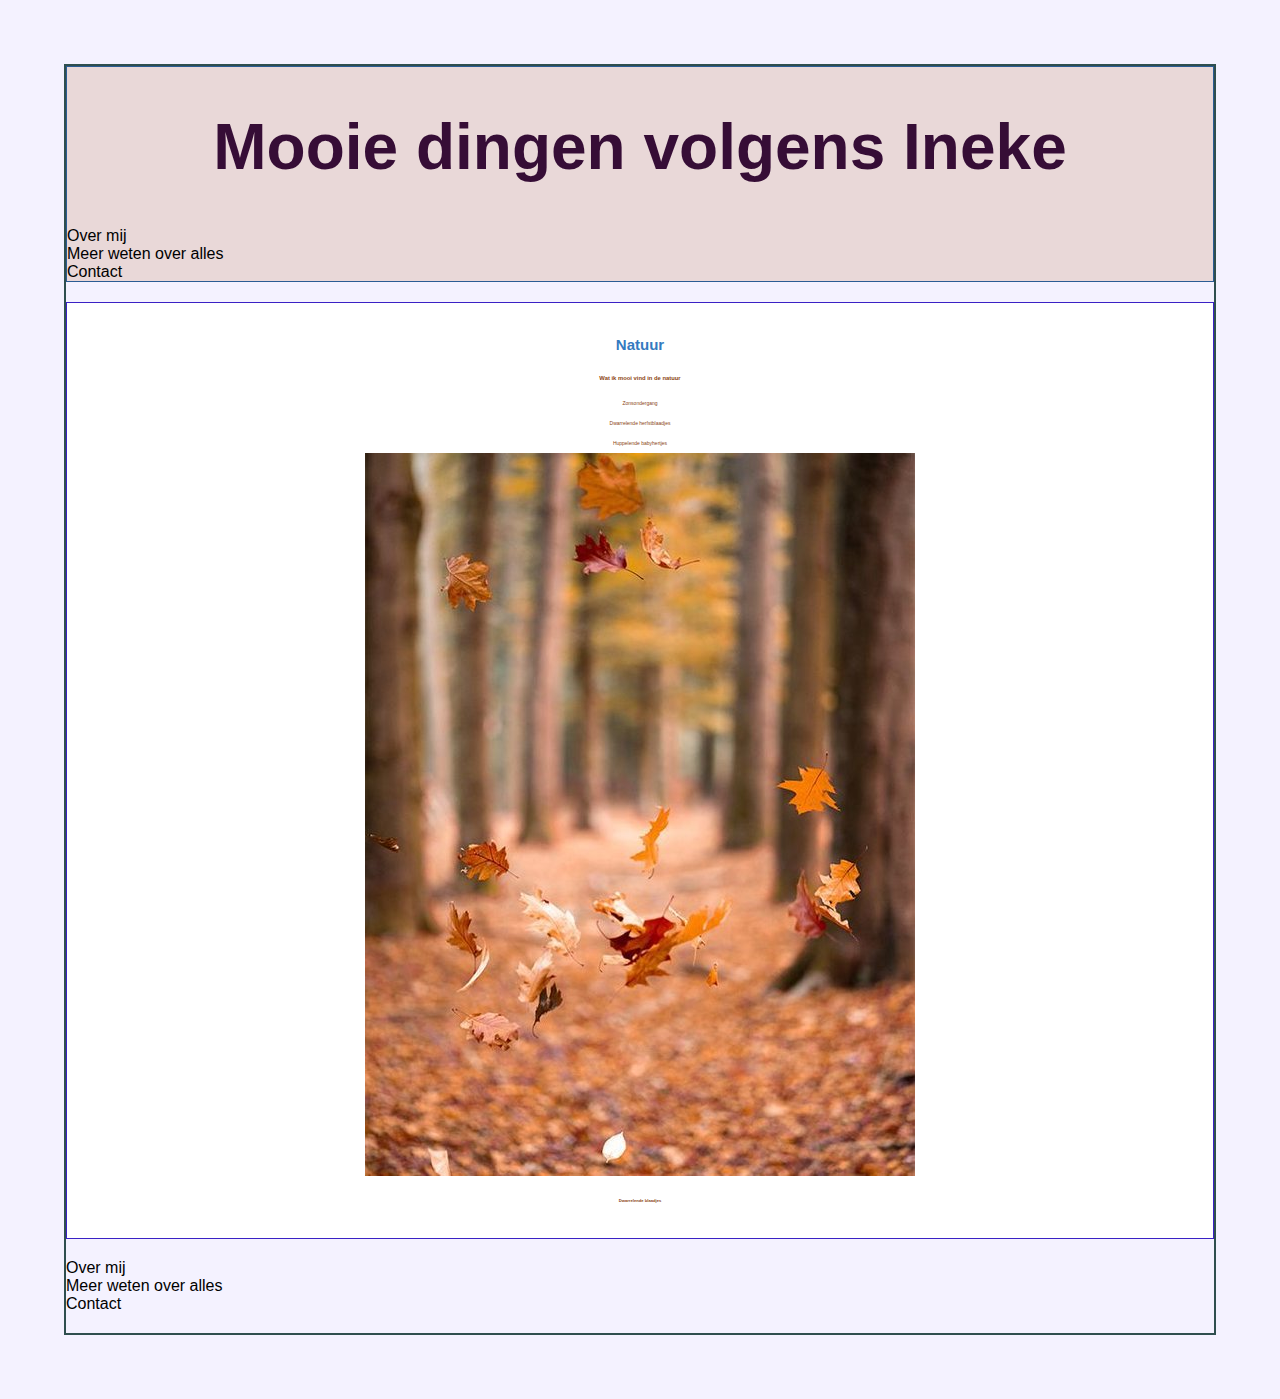
<file: index.html>
<!DOCTYPE html>
<html>

<head>
    <title>Mijn eerste HTML</title>
    <link rel="stylesheet" type="text/css" href="styles.css">
</head>

<body>
    <header>
        <h1>Mooie dingen volgens Ineke</h1>
        <nav class="navigatie">
            <ul>
                <li><a href="about.html">Over mij</a></li>
                <li><a href="https://www.google.com" target="blank">Meer weten over alles</a></li>
                <li><a href="https://www.google.com" target="blank">Contact</a></li>
            </ul>
        </nav>
    </header>
    <main>
        <h2 id="green-background">Natuur</h2>
        <h3>Wat ik mooi vind in de natuur</h3>
        <ul>
            <li>Zonsondergang</li>
            <li>Dwarrelende herfstblaadjes</li>
            <li>Huppelende babyhertjes</li>
        </ul>
        <img src="550x723.jpg" alt="">
        <h5>Dwarrelende blaadjes</h5>
    </main>

    <footer>
        <nav>
            <ul class="navigatie">
                <li><a href="about.html">Over mij</a></li>
                <li><a href="https://www.google.com" target="blank">Meer weten over alles</a></li>
                <li><a href="https://www.google.com" target="blank">Contact</a></li>
            </ul>
        </nav>
    </footer>
</body>

</html>
</file>
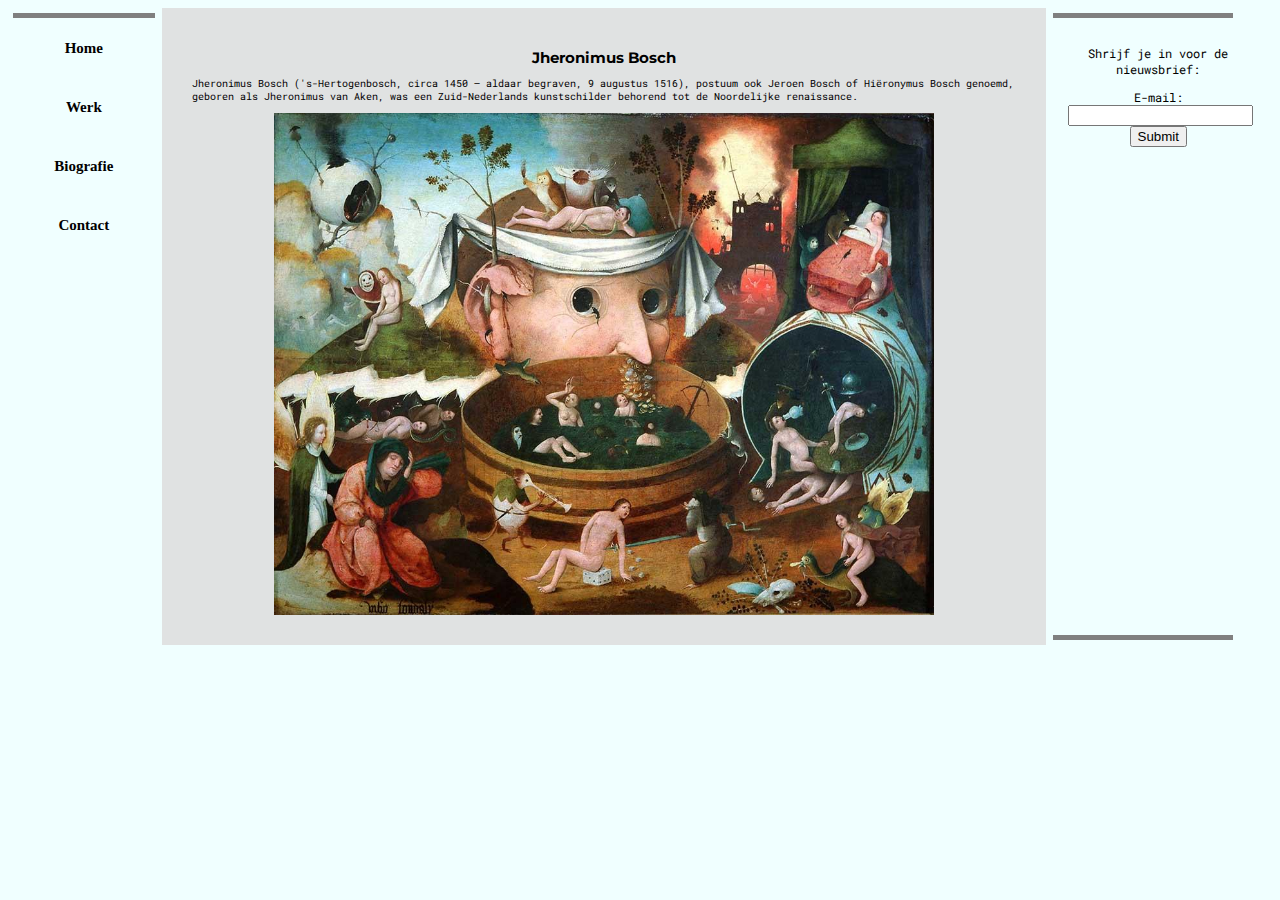
<file: Hackaton_Bosch/index.html>
<!DOCTYPE html>
<html>
    <head>
        <meta charset="UTF-8">
        <link rel="stylesheet" type="text/css" href="styles.css">
        <link rel="preconnect" href="https://fonts.googleapis.com">
        <link rel="preconnect" href="https://fonts.gstatic.com" crossorigin>
        <link href="https://fonts.googleapis.com/css2?family=Montserrat:wght@300&family=Roboto+Mono:wght@300&display=swap" rel="stylesheet">        
        <meta name="viewport" content="width=device-width, initial-scale=1.0">
        <title>Bosch</title>
    </head>
<body>
    <div class="boschgrid">
                <header>
                    <nav class="topnav">
                        <ul>
                            <li><a href="index.html">Home</a></li>
                            <li><a href="werk.html">Werk</a></li>
                            <li><a href="Biografie.html">Biografie</a></li>
                            <li><a href="contact.html">Contact</a></li>
                        </ul>
                    </nav>
                </header>
                <main>
                    <article>
                        <h1>Jheronimus Bosch</h1>
                        <p>
                            Jheronimus Bosch ('s-Hertogenbosch, circa 1450 – aldaar begraven, 9 augustus 1516), postuum ook Jeroen Bosch of Hiëronymus Bosch genoemd, geboren als Jheronimus van Aken, was een Zuid-Nederlands kunstschilder behorend tot de Noordelijke renaissance.
                        </p>
                            <img class="Tondalus" src="Bosch1.jpeg" alt="Tondalus Visioen" width="80%">
                    </article>
                </main>
                <footer>
                    <form class="newsletter" name="newsletter" method="POST" data-netlify="true">
                        <p>
                            Shrijf je in voor de nieuwsbrief:
                        </p>
                        <p>
                            <label>E-mail:<input type="email" name="email"> </label>
                            <input type="submit" name="submit">
                        </p>
                    </form>
                </footer>
    </div>
</body>
</html>
</file>
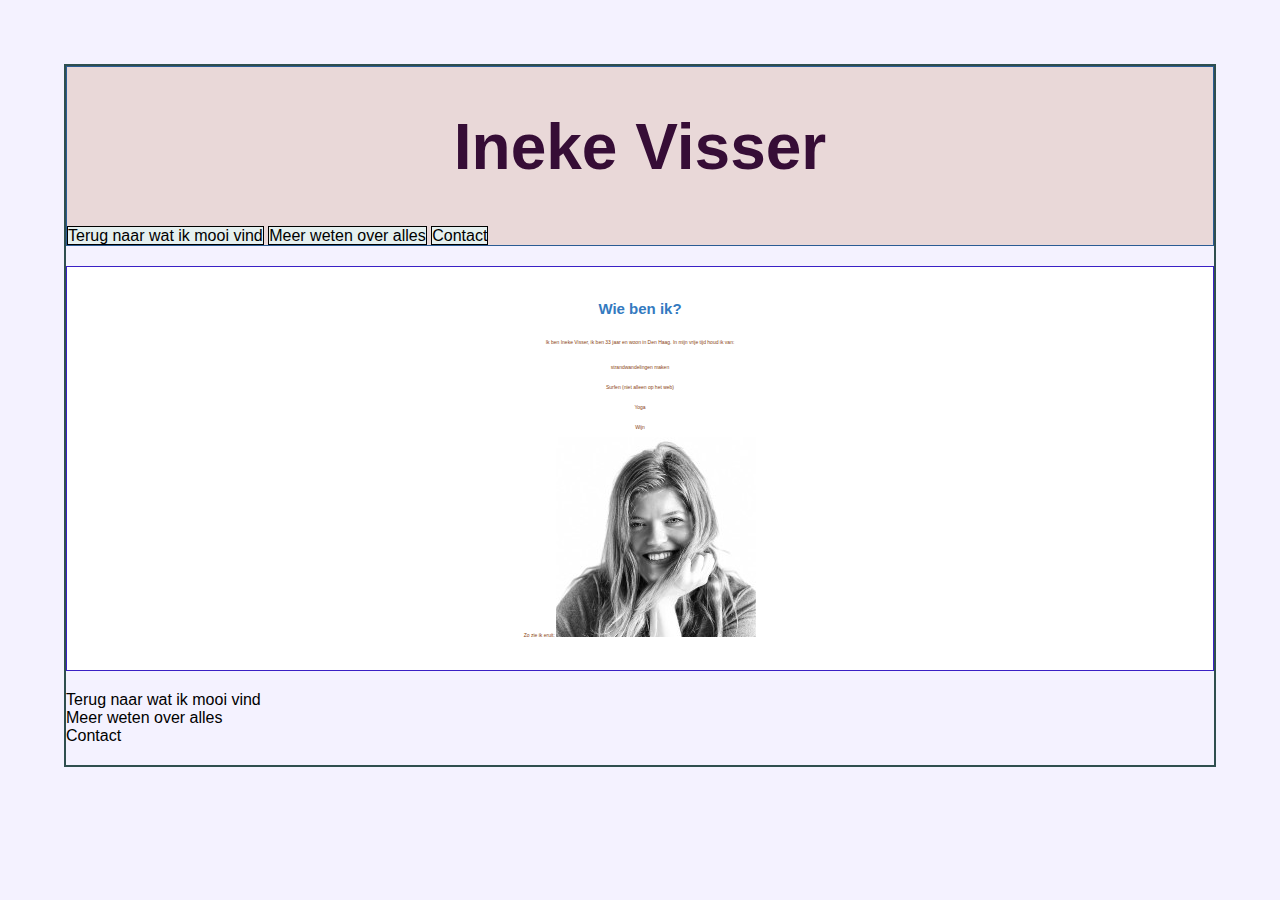
<file: about.html>
<!DOCTYPE html>
<html>

<head>
    <title>Over mij</title>
    <link rel="stylesheet" type="text/css" href="styles.css">
</head>

<body>
    <header>
        <h1>Ineke Visser</h1>
        <nav>
            <div class="navigation">
                <ul>
                    <li><a href="index.html">Terug naar wat ik mooi vind</a></li>
                    <li><a href="https://www.google.com" target="blank">Meer weten over alles</a></li>
                    <li><a href="https://www.google.com" target="blank">Contact</a></li>
                </ul>
            </div>
            
        </nav>
    </header>
    <main>
        <h2>Wie ben ik?</h2>
        <p>
            Ik ben Ineke Visser, ik ben 33 jaar en woon in Den Haag. In mijn vrije tijd houd ik van:
        <ul>
            <li>strandwandelingen maken</li>
            <li>Surfen (niet alleen op het web)</li>
            <li>Yoga</li>
            <li>Wijn</li>
        </ul>
        Zo zie ik eruit:
        <img src="Ineke.jpg" alt=>
        </p>
    </main>
    <footer>
        <nav>
            <ul>
                <li><a href="index.html">Terug naar wat ik mooi vind</a></li>
                <li><a href="https://www.google.com" target="blank">Meer weten over alles</a></li>
                <li><a href="https://www.google.com" target="blank">Contact</a></li>
            </ul>
        </nav>
    </footer>
</body>

</html>
</file>
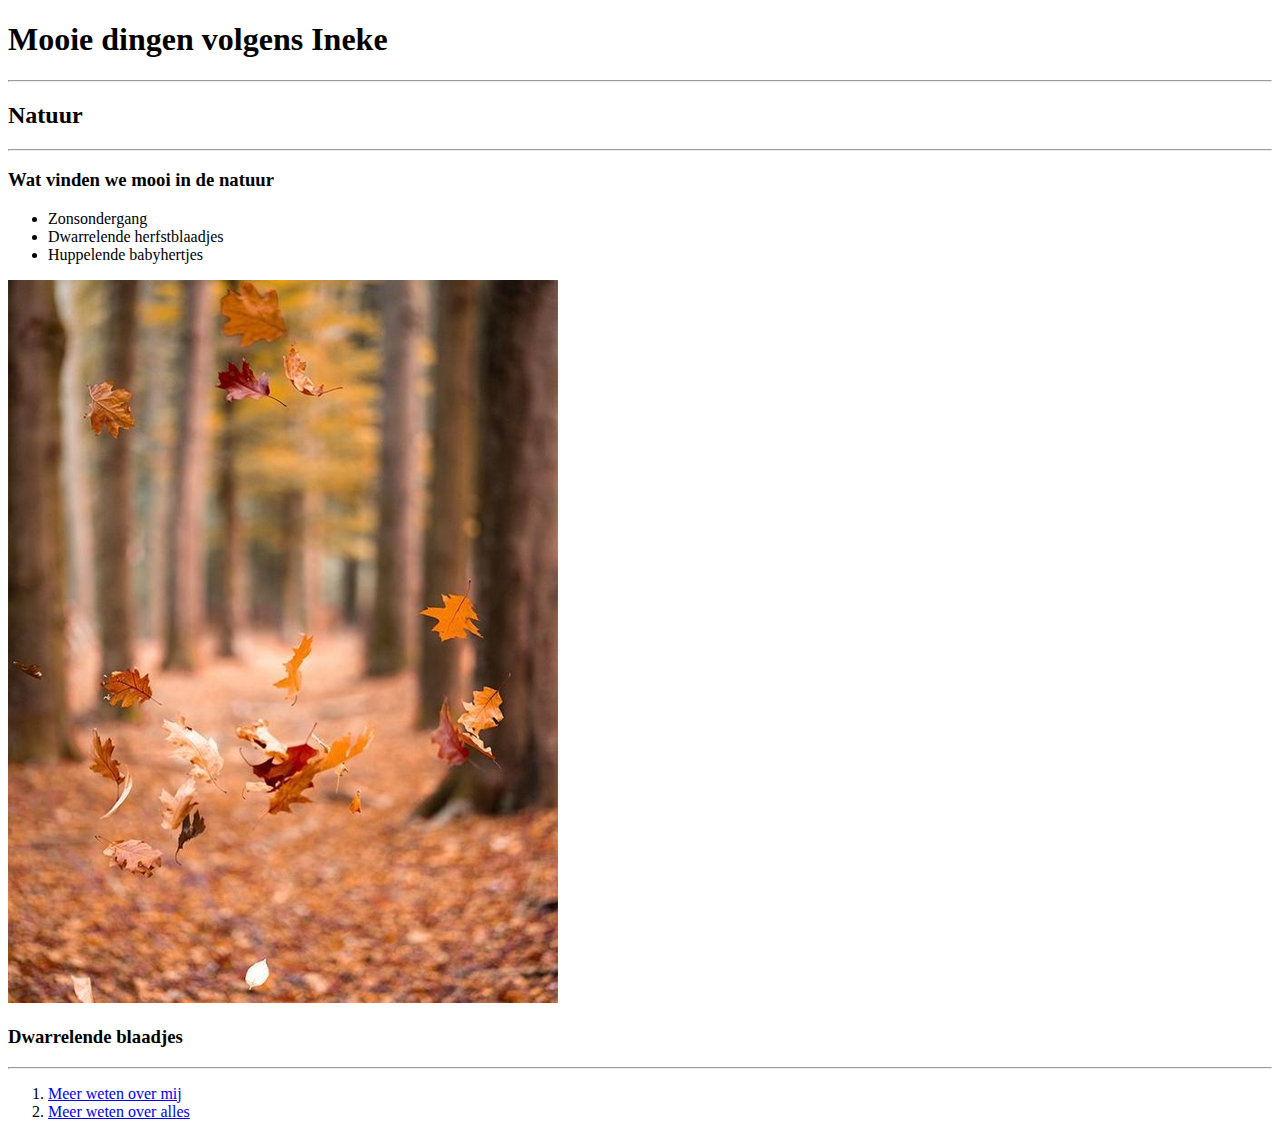
<file: Mooiedingen.html>
<!DOCTYPE html>
<html>
    <head>
      <title>Mijn eerste HTML</title>
    </head>
    <body>
        <header>
            <h1>Mooie dingen volgens Ineke</h1>
        </header>
       <hr>
       <main>
             <h2>Natuur</h2>
       <hr>
            <h3> Wat vinden we mooi in de natuur</h3>
            <ul>
                <li>Zonsondergang</li>
                <li>Dwarrelende herfstblaadjes</li>
                <li>Huppelende babyhertjes</li>
            </ul>
            <img src="550x723.jpg" alt=""> <h3>Dwarrelende blaadjes</h3>
        </main>
       <hr>
       <footer>
            <ol>
                <li><a href="about.html" target="blank"> Meer weten over mij</a></li>
                <li><a href="https://www.google.com" target="blank"> Meer weten over alles</a></li>
            </ol>
        </footer> 
    </body>
</html>
</file>
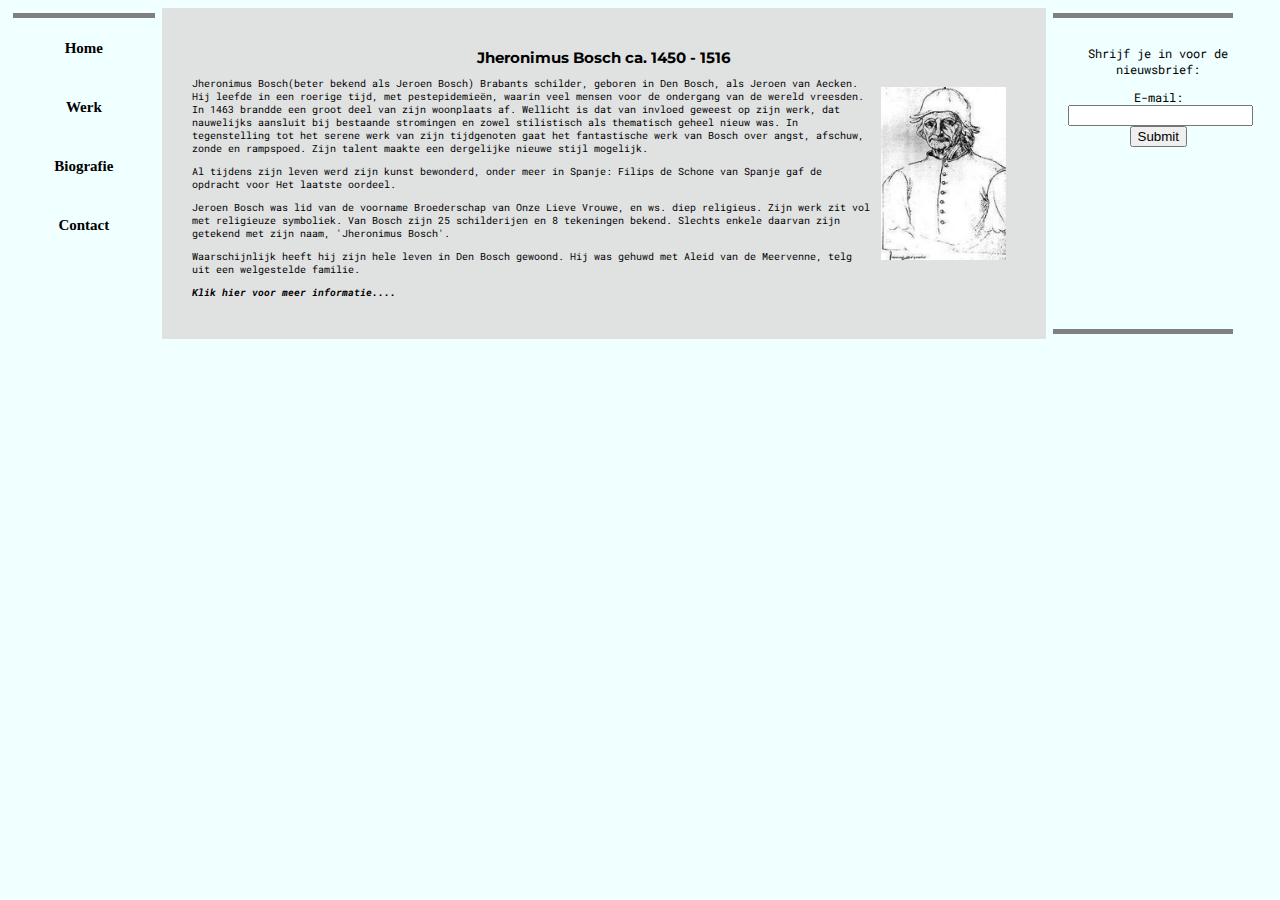
<file: Hackaton_Bosch/Biografie.html>
<!DOCTYPE html>
<html>
    <head>
        <meta charset="UTF-8">
        <link rel="stylesheet" type="text/css" href="styles.css">
        <link rel="preconnect" href="https://fonts.googleapis.com">
        <link rel="preconnect" href="https://fonts.gstatic.com" crossorigin>
        <link href="https://fonts.googleapis.com/css2?family=Montserrat:wght@300&family=Roboto+Mono:wght@300&display=swap" rel="stylesheet">        
        <meta name="viewport" content="width=device-width, initial-scale=1.0">
        <title>Bosch</title>
    </head>
<body>
    <div class="boschgrid">
                <header>
                    <nav class="topnav">
                        <ul>
                            <li><a href="index.html">Home</a></li>
                            <li><a href="werk.html">Werk</a></li>
                            <li><a href="Biografie.html">Biografie</a></li>
                            <li><a href="contact.html">Contact</a></li>
                        </ul>
                    </nav>
                </header>
                <main>
                    <article class ="biografie">
                    <h1>Jheronimus Bosch
                    ca. 1450 - 1516</h1>
                    <img src="Biografie.jpeg" alt="Zelfportret Bosch" width="125px">
                    <p>
                        Jheronimus Bosch(beter bekend als Jeroen Bosch) Brabants schilder, geboren in Den Bosch, als Jeroen van Aecken. Hij leefde in een roerige tijd, met pestepidemieën, waarin veel mensen voor de ondergang van de wereld vreesden. In 1463 brandde een groot deel van zijn woonplaats af. Wellicht is dat van invloed geweest op zijn werk, dat nauwelijks aansluit bij bestaande stromingen en zowel stilistisch als thematisch geheel nieuw was. In tegenstelling tot het serene werk van zijn tijdgenoten gaat het fantastische werk van Bosch over angst, afschuw, zonde en rampspoed. Zijn talent maakte een dergelijke nieuwe stijl mogelijk.
                    </p>
                    <p>
                        Al tijdens zijn leven werd zijn kunst bewonderd, onder meer in Spanje: Filips de Schone van Spanje gaf de opdracht voor Het laatste oordeel.
                    </p>
                    <p>
                        Jeroen Bosch was lid van de voorname Broederschap van Onze Lieve Vrouwe, en ws. diep religieus. Zijn werk zit vol met religieuze symboliek. Van Bosch zijn 25 schilderijen en 8 tekeningen bekend. Slechts enkele daarvan zijn getekend met zijn naam, 'Jheronimus Bosch'.
                    </p>
                    <p>
                        Waarschijnlijk heeft hij zijn hele leven in Den Bosch gewoond. Hij was gehuwd met Aleid van de Meervenne, telg uit een welgestelde familie.
                    </p>

                    <p>
                        <a class="link1" href="https://www.google.nl/search?q=hieronymus+bosch&source=hp&ei=85bFY9PuEqfikgXVpJGgCw&iflsig=AK50M_UAAAAAY8WlA0Uaz_fmUnNsGye6c6XWZp_d5kaJ&gs_ssp=eJzj4tDP1TdITsmLN2D0EsjITC3Kz6vMLS1WSMovTs4AAIITCa8&oq=hier&gs_lcp=[base64]&sclient=gws-wiz" target="_blank">Klik hier voor meer informatie....</a>
                    </p>
                    </article>   
                </main>
                <footer>
                    <form class="newsletter" name="newsletter" method="POST" data-netlify="true">
                        <p>
                            Shrijf je in voor de nieuwsbrief:
                        </p>
                        <p>
                            <label>E-mail:<input type="email" name="email"> </label>
                            <input type="submit" name="submit">
                        </p>
                    </form>
                </footer>
    </div>
</body>
</html>
</file>
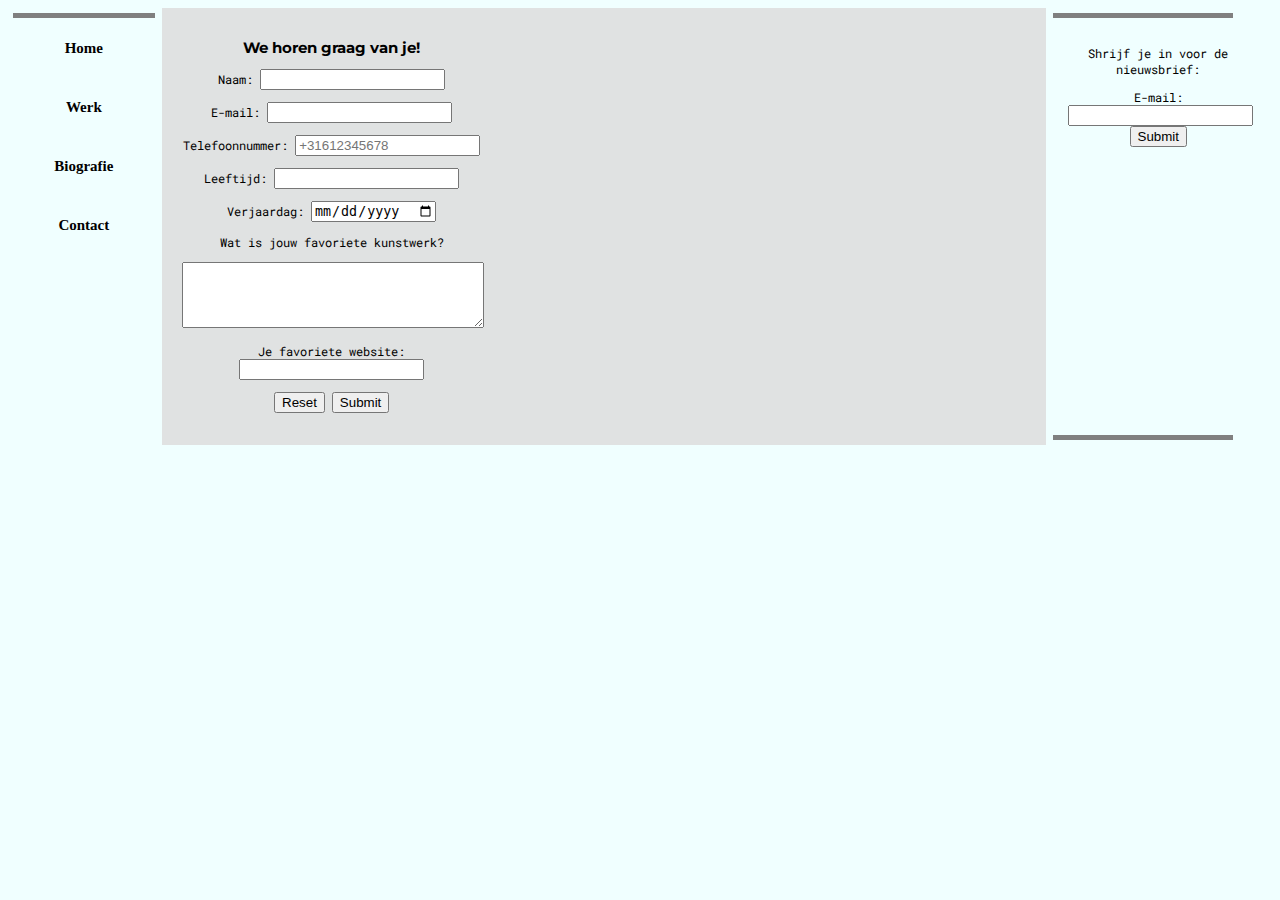
<file: Hackaton_Bosch/contact.html>
<!DOCTYPE html>
<html>
    <head>
        <meta charset="UTF-8">
        <link rel="stylesheet" type="text/css" href="styles.css">
        <link rel="preconnect" href="https://fonts.googleapis.com">
        <link rel="preconnect" href="https://fonts.gstatic.com" crossorigin>
        <link href="https://fonts.googleapis.com/css2?family=Montserrat:wght@300&family=Roboto+Mono:wght@300&display=swap" rel="stylesheet">        
        <meta name="viewport" content="width=device-width, initial-scale=1.0">
        <title>Bosch</title>
    </head>
<body>
    <div class="boschgrid">
                <header>
                    <nav class="topnav">
                        <ul>
                            <li><a href="index.html">Home</a></li>
                            <li><a href="werk.html">Werk</a></li>
                            <li><a href="Biografie.html">Biografie</a></li>
                            <li><a href="contact.html">Contact</a></li>
                        </ul>
                    </nav>
                </header>
                <main>
                    <div class="contactinfo">
                        <h1>We horen graag van je!</h1>
                    <form name="contact" method="POST" data-netlify="true">
                        <input type="hidden" name="form-name" value="contact">
                        <p>
                            <label>Naam: <input type="text" name="name"></label>
                        </p>
                        <p>
                            <label>E-mail: <input type="email" name="email"></label>
                        </p>
                        <p>
                            <label>Telefoonnummer: <input type="tel" name="phonenumber" placeholder="+31612345678" pattern="+316-[0-9]{8}" required></label>
                        </p>
                        <p>
                            <label>Leeftijd: <input type="number" name="age"></label>
                        </p>
                        <p>
                            <label>Verjaardag: <input type="date" name="birthdate"></label>
                        </p>
                        </p>
                        <p>
                            <label>Wat is jouw favoriete kunstwerk?</label>
                        </p>
                        <p>
                            <textarea name="kunstwerk" rows="4" cols="35"></textarea>
                        </p>
                        <p>
                            <label>Je favoriete website: <input type="url" name="website"></label>
                        </p>
                        <input type="reset" name="reset">
                        <input type="submit" name="submit">
                        </p>
                        </form>
                    </div>
                </main>
                <footer>
                    <form class="newsletter" name="newsletter" method="POST" data-netlify="true">
                        <p>
                            Shrijf je in voor de nieuwsbrief:
                        </p>
                        <p>
                            <label>E-mail:<input type="email" name="email"> </label>
                            <input type="submit" name="submit">
                        </p>
                    </form>
                </footer>
    </div>
</body>
</html>
</file>
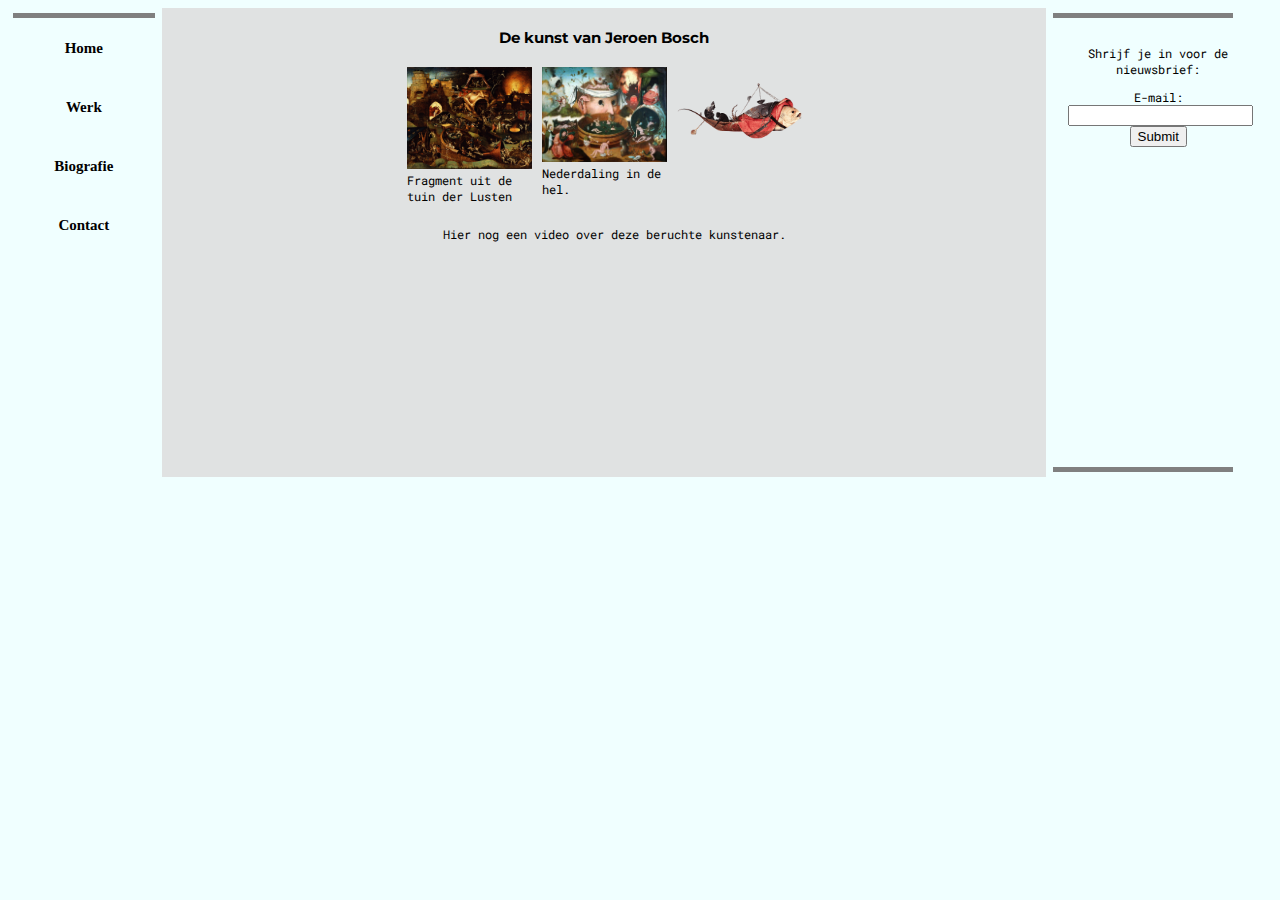
<file: Hackaton_Bosch/Werk.html>
<!DOCTYPE html>
<html>
    <head>
        <meta charset="UTF-8">
        <link rel="stylesheet" type="text/css" href="styles.css">
        <link rel="preconnect" href="https://fonts.googleapis.com">
        <link rel="preconnect" href="https://fonts.gstatic.com" crossorigin>
        <link href="https://fonts.googleapis.com/css2?family=Montserrat:wght@300&family=Roboto+Mono:wght@300&display=swap" rel="stylesheet">        
        <meta name="viewport" content="width=device-width, initial-scale=1.0">
        <title>Bosch</title>
    </head>
<body>
    <div class="boschgrid">
                <header>
                    <nav class="topnav">
                        <ul>
                            <li><a href="index.html">Home</a></li>
                            <li><a href="werk.html">Werk</a></li>
                            <li><a href="Biografie.html">Biografie</a></li>
                            <li><a href="contact.html">Contact</a></li>
                        </ul>
                    </nav>
                </header>
                <main>
                    <h1>De kunst van Jeroen Bosch</h1>
                    <div class="Boschcontainer"> 
                        <div class="Bosch1">
                            <img src="Bosch2.jpeg" alt="Schilderij van Bosch" width="125px">
                             Fragment uit de tuin der Lusten
                        </div>
                        <div class="Bosch1">
                            <img src="Bosch1.jpeg" alt="Schilderij van Bosch" width="125px">
                            Nederdaling in de hel.
                        </div>
                        <div class="Bosch1">
                            <img src="visboot.png" alt="Schilderij van Bosch" width="125px">
                        </div>
                    </div>    
                    <div class="video">  
                        <p>Hier nog een video over deze beruchte kunstenaar. </p>                      
                        <iframe width="280px" height="200" src="https://www.youtube.com/embed/-n9zbPmHvJE" title="YouTube video player" frameborder="0" allow="accelerometer; autoplay; clipboard-write; encrypted-media; gyroscope; picture-in-picture; web-share" allowfullscreen>   
                        </iframe> 
                    </div> 
                </main>
                <footer>
                    <form class="newsletter" name="newsletter" method="POST" data-netlify="true">
                        <p>
                            Shrijf je in voor de nieuwsbrief:
                        </p>
                        <p>
                            <label>E-mail:<input type="email" name="email"> </label>
                            <input type="submit" name="submit">
                        </p>
                    </form>
                </footer>
    </div>
</body>
</html>
</file>
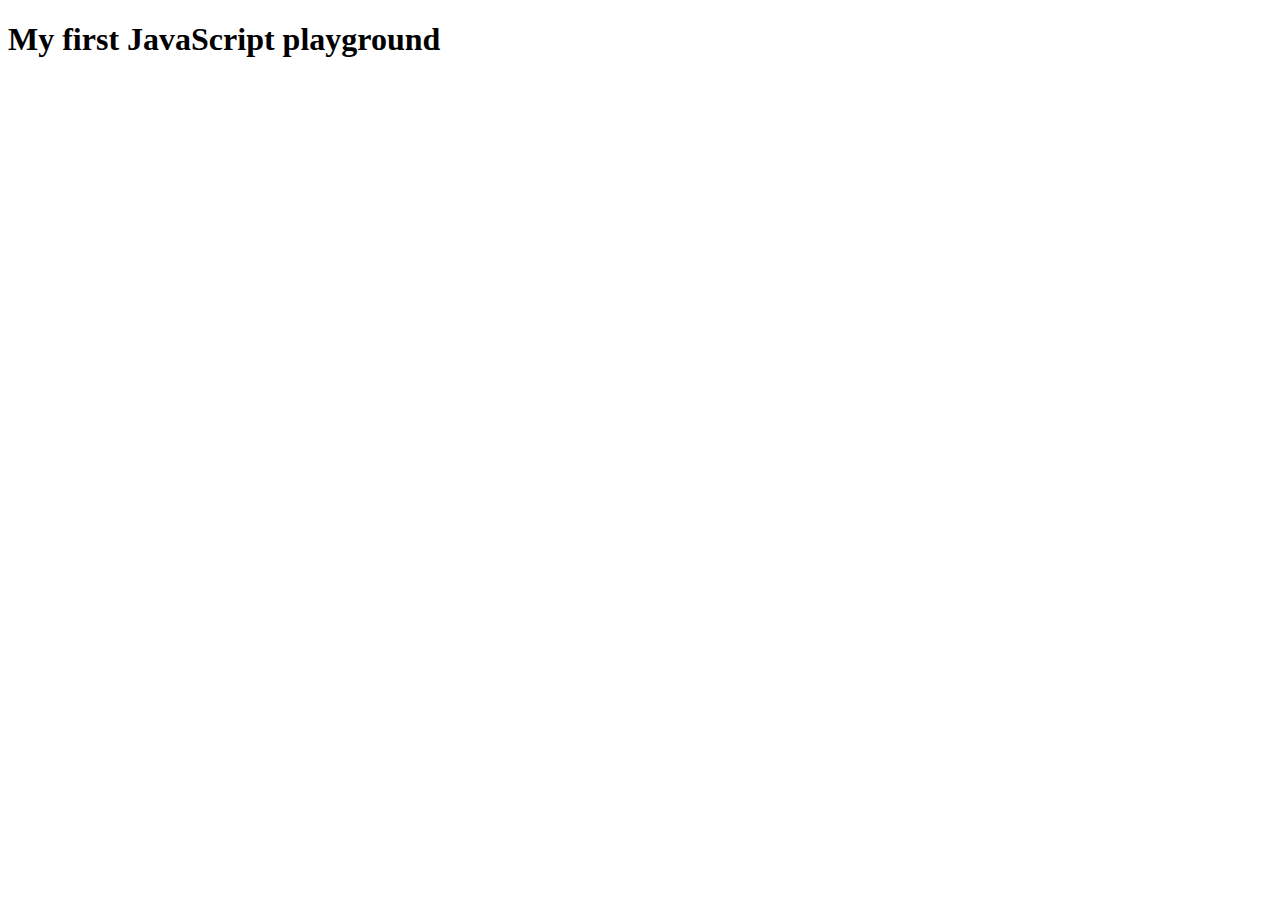
<file: JavascriptBasics/javascript_basics.html>
<!DOCTYPE html>
<html>
    <head>
        <title>My first JavaScript playground</title>
        <script src="script.js"></script>
    </head>
    <body>
        <h1>My first JavaScript playground</h1>
        <p></p>

    </body>
</html>
</file>
<file: styles.css>
body { 
    border: 2px solid darkslategrey;
    margin: 5%;
    padding: 0px;
    color: rgb(54, 13, 54);
    font-family:Verdana, Geneva, Tahoma, sans-serif;
    background-color: rgb(247, 235, 235);
}

header {
    border: 1px solid rgb(43, 92, 148);
    background-color: rgb(233, 216, 216);
    margin: 0px 0px 20px 0px;
    padding: 0px;
}

main {
    border: 1px solid rgb(58, 33, 197);
    background-color: rgb(255, 255, 255);
    margin: 0 auto;
    padding: 20px;
    text-align: center;
}

footer {
    margin: 20px 0px; 
    padding: 0px;
}

ul {
    list-style: none;
    padding: 0px;
    margin: 0px;
}


.navigation li {
    border: 1px solid black;
    background-color: rgb(229, 240, 239);
    padding: 0px;
    margin: 0px;
    display: inline;  
}

a {
    text-decoration: none;
    color: black;
    }

a:hover {
    background-color: rgb(125, 140, 211);
}

a:active {
    color: chocolate;
}

h1 {
    font-family:-apple-system, BlinkMacSystemFont, 'Segoe UI', Roboto, Oxygen, Ubuntu, Cantarell, 'Open Sans', 'Helvetica Neue', sans-serif;
    font-size: 4em;  
    text-align: center;
}

h2{
    font-size: 3em;
    color:rgb(52, 122, 192);
}

h3 {
    font-family: -apple-system, BlinkMacSystemFont, 'Segoe UI', Roboto, Oxygen, Ubuntu, Cantarell, 'Open Sans', 'Helvetica Neue', sans-serif;
}

img.photo {
	border: 1px solid #999;
	background-color: #fcfcfc;
	padding: 4px;
}

@media (min-width: 1024px) {
    body {
        background-color:rgb(244, 242, 255);  
    }

    main {
        color: saddlebrown;
        font-size: 5px;
        line-height: 20px;
    }
      
}
</file>
<file: Hackaton_Bosch/styles.css>
html {
    margin:0px;
    background-color: azure;
}

.boschgrid {
    display: grid;
    grid-template-rows: auto auto auto;
    grid-gap: 1px;  
    grid-template-areas: 
        "header"
        "main"
        "footer";
    }

header {
    font-family:Georgia, 'Times New Roman', Times, serif;
    grid-area: header;
    font-size: 12px;
    margin: 5px;
    border-bottom: 5px solid grey;
}

main{
    background-color: rgb(224, 226, 226);
    font-family: 'Roboto Mono', monospace;
    grid-area: main;
    font-size: 12px;
    height: auto;
    padding: 10px;
}


h1 {
    font-family:'Montserrat', sans-serif;
    text-align: center;
    font-size: 15px;
}

footer {
    font-family: 'Roboto Mono', monospace;
    grid-area: main;
    font-size: 12px;
    grid-area: footer;
    margin: 5px;
    border-top: 5px solid grey;

}

.link1{
    text-decoration: underline;
    font-style: italic;
    font-family: 'Roboto Mono', monospace;
    font-weight: bold;

}

.newsletter {
    padding: 15px;
    margin: 0px;
    width: auto;
    height: 100%;
}

.topnav ul{
    height: auto;
    display: flex;
    flex-flow: row wrap;
    align-items:center;
    justify-content: space-left;
    padding: 0px;
    border-left: 1px grey solid;  
}

.topnav li{
    list-style: none;
    margin-left: 0px;
    float: center;
    padding: 20px;
    text-decoration: none;
    text-align: center;
    font-weight: bold;
      
}

a:link {
    text-decoration: none;
    color: black;
    background-color: transparent;
}

a:visited{
    color:black;
}

.topnav li:hover{
    border-left: 1px grey solid;  
}

.topnav li:active {
    background-color: rgb(224, 226, 226);
}

main article {
    padding: 20px;
    font-size: 10px;
}

.Tondalus{
    display: block;
    margin-left: auto;
    margin-right: auto;
}

.contactinfo {
    padding: 10px;
    max-width: 300px;
    text-align: center;
}

.video {
    text-align: center;
    width: 100%;
    margin: 10px;
}

.biografie {
    text-align: left;
}

.biografie img {
    float: right;
    padding: 10px;
}

.Boschcontainer {
    display: flex;
    flex-flow: row wrap;
    justify-content: center;
    margin: 5px;
    padding: 5px;

}

.Bosch1 {
    width: 125px;
    margin: 5px;
}

.Bosch1:hover {
    transform: scale(1.5);
    background-color: rgb(224, 226, 226);
}

/* Media Queries*/

@media (min-width: 600px) {

    header {
        border-bottom: none;
    }

    .boschgrid {
        display: grid;
        grid-template-rows: auto auto;
        grid-template-columns: 20% 80%;
        grid-gap: 2px;  
        grid-template-areas: 
            "header main"
            "header main"
            "footer footer";

    }
    
    .topnav ul{
        height: auto;
        font-size: 15px;
        margin-left: 0px;
        display: flex;
        flex-flow: column nowrap;
        justify-content: left;
        margin: 1px;
    
    }

    .topnav li{
        width: 60%;
    }

    .topnav li:hover{
        border-left: none;  
    }
    
    .topnav li:active {
        background-color: rgb(224, 226, 226);
    }

    ul {
        margin: 0px;
        padding: 0px;
    }

    footer {
        text-align: center;
    }
}



@media (min-width: 1024px) {

    header{
        border-top: 5px solid grey;
    }

    .boschgrid {
        display: grid;
        grid-template-columns: 12% 70% 15%;
        grid-gap: 2px;  
        grid-template-areas: 
            "header main footer"
            "header main footer"
            "header main footer";

    }


    .topnav li{
        height: auto;
        font-size: 15px;
        margin-left: 5px;
        display: flex;
        flex-flow: column nowrap;
        justify-content: left;
        margin: 1px;
    }

    .topnav ul{
        border-left: none;
    }
    
    .topnav li:active {
        background-color: rgb(224, 226, 226);
    }

    ul {
        margin: 0px;
        padding: 0px;

    }

    footer {
        border-bottom: 5px solid grey;
        margin: 5px;
        height: auto;
        width: auto;
    }
    
    .newsletter {
        height: auto;
        width: 100%;
    }
}
</file>
